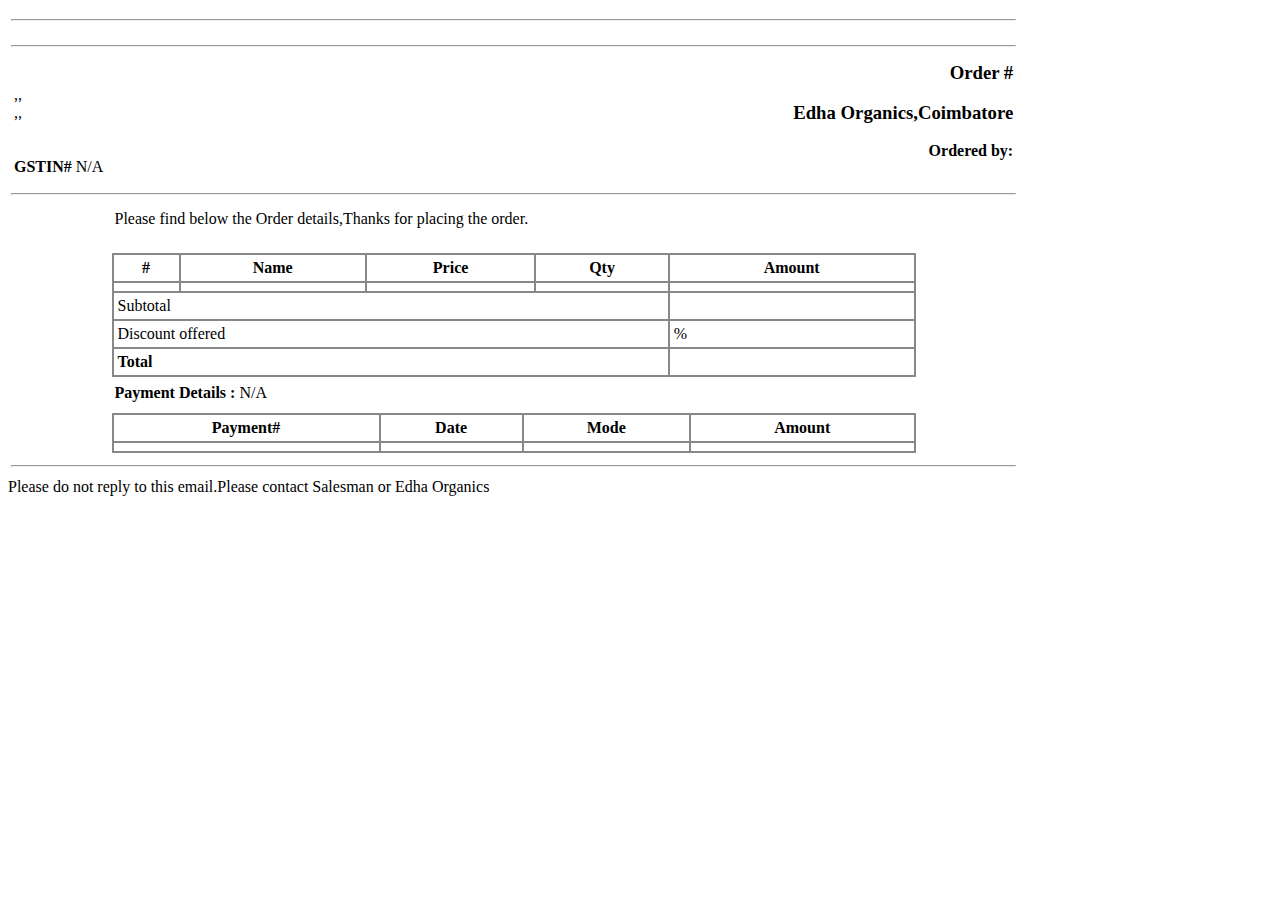
<file: edha-backend/src/main/resources/templates/invoice.html>
<!DOCTYPE html>
<html>
<body>
	<table width="80%">
		<tr>
			<td colspan="2"><hr /></td>
		</tr>
		<tr>
			<td colspan="2"><h2 style="margin: 0; align: center" th:text="${message}"></h2></td>
		</tr>
		<tr>
			<td colspan="2"><hr /></td>
		</tr>
		<tr>
			<td>
				<table>
					<tr>
						<td><h3 style="margin: 0">
								<span th:text=${order.customer.customerName}></span><br />
							</h3> <span th:text=${order.customer.customerAddress.doorNo}></span>,<span
							th:text=${order.customer.customerAddress.streetName}></span>,<br />
							<span th:text=${order.customer.customerAddress.city}></span>,<span
							th:text=${order.customer.customerAddress.state}></span>,<br /> <span
							th:if="${order.customer.phoneNumber1 != null}"
							th:text="${order.customer.phoneNumber1}"></span> <span
							th:if="${order.customer.phoneNumber2 != null}"
							th:text="${order.customer.phoneNumber2}"></span><br /> <span
							th:if="${order.customer.emailId!= null}"
							th:text="${order.customer.emailId}"></span><br /> <b>GSTIN#</b>
							<span th:if="${order.customer.gstin != null}"
							th:text="${order.customer.gstin}">N/A</span><br /></td>
					</tr>
				</table>
			</td>
			<td align="right">
				<table>
					<tr>
						<td align="right">
							<h3 style="margin: 0">
								Order #<span th:text=${order.id}></span><br />
							</h3> <span
							th:text="${#temporals.format(order.createdOn, 'dd-MMM-yyyy HH:mm')}"></span><br />
							<h3 style="margin: 0">Edha Organics,Coimbatore</h3> <br /> <strong>Ordered
								by: </strong><span th:text="${order.user.fullName}"></span><br /> <span
							th:text="${order.user.phoneNumber}"></span><br /> <span
							th:text="${order.user.emailId}"></span>
						</td>
					</tr>
				</table>
			</td>
		</tr>
		<tr>
			<td colspan="2"><hr /></td>
		</tr>
		<tr>
			<td colspan="2" align="center">
				<table width="80%">
					<tr>
						<td align="left">Please find below the Order details,Thanks
							for placing the order.<br /> <br />

						</td>
					</tr>
				</table>
			</td>
		</tr>
		<tr>
			<td colspan="2" align="center">
				<table width="80%" border="1" bordercolor="#888" cellspacing="0"
					cellpadding="4">
					<thead>
						<tr>
							<th>#</th>
							<th>Name</th>
							<th>Price</th>
							<th>Qty</th>
							<th>Amount</th>
						</tr>
					</thead>
					<tbody>
						<tr th:each="productinOrder,itrStat : ${order.products}">
							<td><span th:text="${itrStat.index +1}"></span></td>
							<td class="text-right"><span
								th:text="${productinOrder.product.productName}"></span></td>
							<td class="text-right"><span
								th:text="${productinOrder.product.price}"></span></td>
							<td class="text-right"><span th:text="${productinOrder.qty}"></span></td>
							<td class="text-right"><span
								th:text="${productinOrder.product.price * productinOrder.qty}"></span></td>
						</tr>
						<tr>

							<td class="no-line" colspan="4">Subtotal</td>
							<td class="no-line text-right"><b
								th:text="${#aggregates.sum(order.products.![product.price * qty])}" /></b></td>
						</tr>
						<tr>

							<td class="no-line" colspan="4">Discount offered</td>
							<td class="no-line text-right"><span
								th:text="${order.discount}"></span>%</td>
						</tr>
						<tr>
							<td class="no-line" colspan="4"><strong>Total</strong></td>
							<td class="no-line text-right"><b
								th:text="${(#aggregates.sum(order.products.![product.price * qty]))*(1-(order.discount/100.0))}"></b></td>
						</tr>
					</tbody>
				</table>
			</td>
		</tr>
		<td colspan="2" align="center">
				<table width="80%">
					<tr>
						<td align="left"><b>Payment Details : </b><span th:if="${#lists.isEmpty(order.payments)}"> N/A</span>
						</td>
					</tr>
				</table>
			</td>
		
		<tr>
			<td>
		<tr>
			<td colspan="2" align="center" th:if="${not #lists.isEmpty(order.payments)}">
				<table width="80%" border="1" bordercolor="#888" cellspacing="0"
					cellpadding="4">
					<tr>
					<th><b>Payment# </b></th>
					<th><b>Date</b></th>
					<th><b>Mode</b></th>
					<th><b>Amount</b></th>
					</tr>
					<tr th:each="payment,itr: ${order.payments}">
						<td><span th:text="${itr.index +1 }"></span></td>
						<td><span
								th:text="${#temporals.format(payment.date, 'dd-MMM-yyyy' )}"></span></td>
						<td><strong><span th:text="${payment.mode}"></span></strong></td>
						<td class="text-right"><strong><span
								th:text="${payment.amount}"></span> </strong></td>
					</tr>
				</table>
		</tr>
		</td>
		</tr>

		<tr>
			<td colspan="2"><hr /></td>
		</tr>
	</table>
	<span align="left">Please do not reply to this email.Please
		contact Salesman or Edha Organics<br /> <br />
	</span>
</body>
</html>
</file>
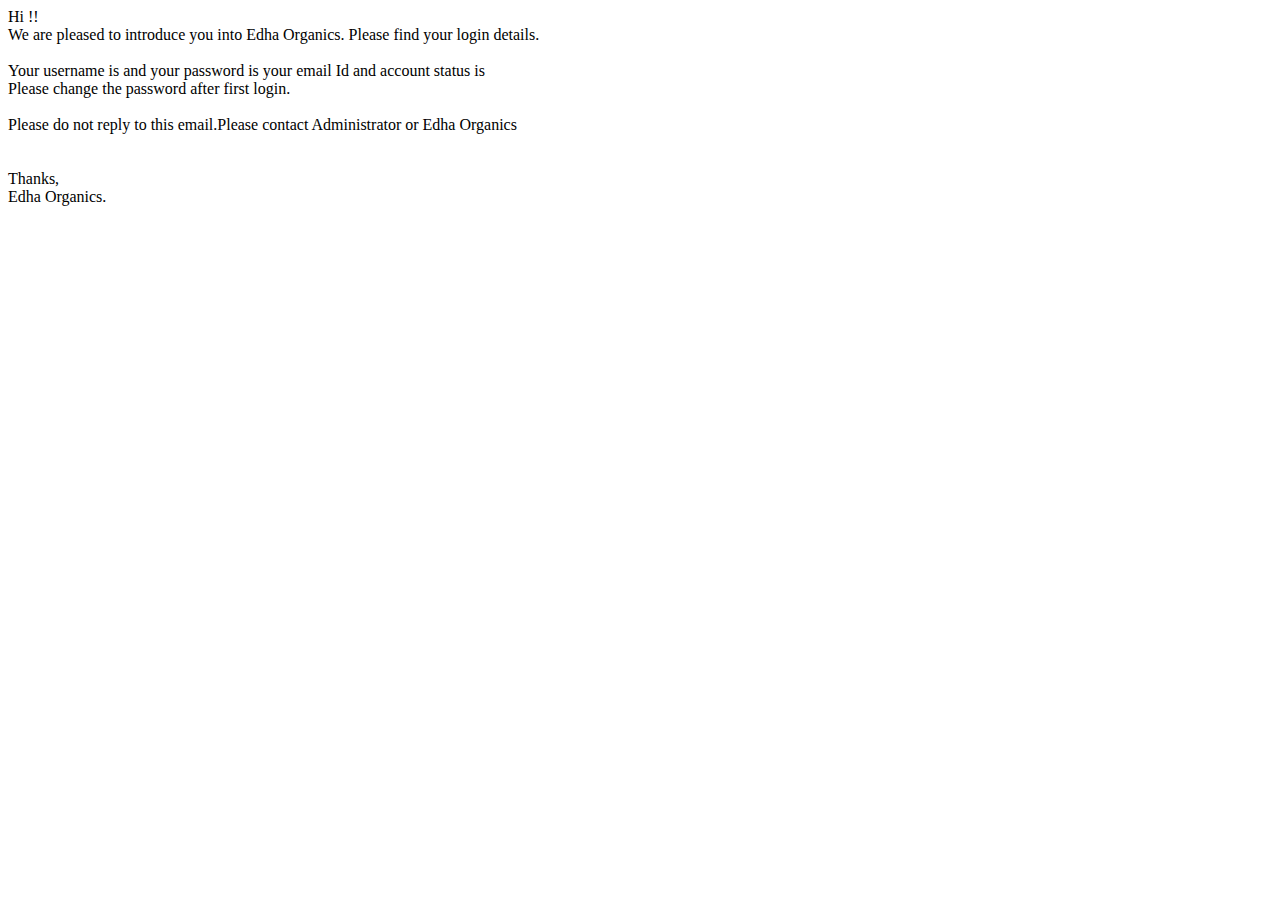
<file: edha-backend/src/main/resources/templates/welcome.html>
<!DOCTYPE html>
<html>
<body>
	Hi
	<span th:text="${user.fullName}"></span>!!
	<br />
	We are pleased to introduce you into Edha Organics. Please find
		your login details.<br/>

	<br /> Your username is
	<b><span th:text="${user.username}"></span></b> and your password is your
	email Id and account status is <span th:text="${user.active}"></span><br/> Please change the password after first login.<br/>
	<br />
	<span align="left">Please do not reply to this email.Please
		contact Administrator or Edha Organics<br /> <br />
	</span>
	<br /> Thanks,<br/> Edha Organics.
</body>
</html>
</file>
